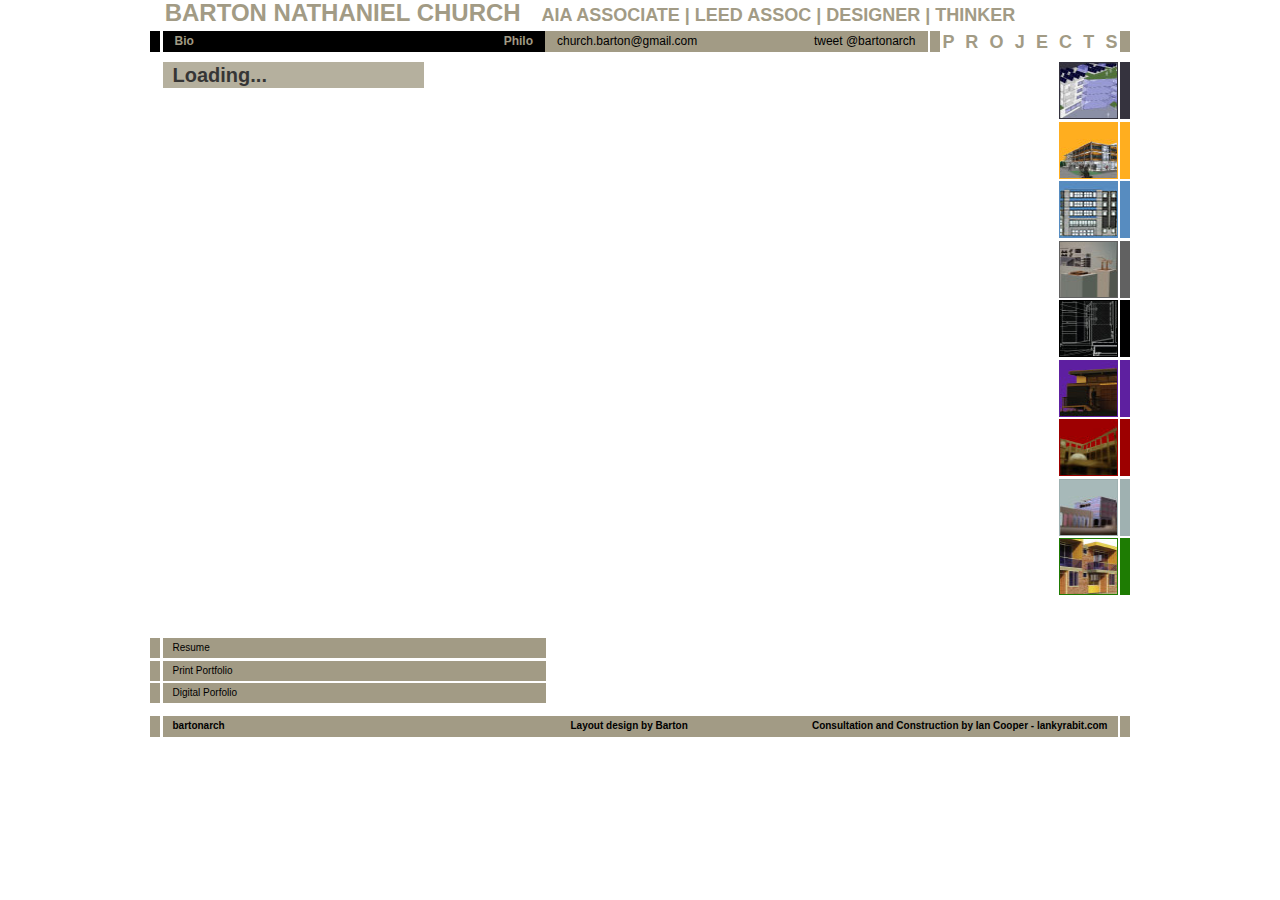
<file: index.html>
<!Doctype html>
<html language="en">
  <head>
    <title>bartonarch</title>
	<meta charset="UTF-8" />
	<link media="screen" type="text/css" rel="stylesheet" href="styleNew.main.css" />
	<script type="text/javascript" src="javascript/jquery-1.7.1.js"></script>
	
	<!-- enable HTML5 elements in IE7+8 -->
	<!-- [if lt IE 9]>
	<script src="http://html5shim.googlecode.com/svn/trunk/html5.js"></script>
	<![endif]-->
	
	
  </head>
  <body>
	<div id="wrapper">
		<!--Header-->
		<div id="headWrapper" class="box">
			<h1 id="name" class="uppercase tanText">Barton Nathaniel Church</h1>
			<h2 id="subtitles" class="uppercase tanText">AIA Associate | Leed Assoc | Designer | Thinker</h2>
		</div>
		<!--Nav-->
		<div id="navWrapper" class="box">
			<div id="leftHead" class="box">
			<ul>
				<li class="black header box">
					<a href="#bio" class="leftLink upLink tanText">Bio</a>
					<a href="#philo" class="rightLink upLink tanText">Philo</a>
				</li>
				<li class="tan header box">
					<a href="mailto:church.barton@gmail.com" class="leftLink downLink blackText">church.barton@gmail.com</a>
					<a href="https://twitter.com/#!/bartonarch" target="_new" class="rightLink downLink blackText">tweet @bartonarch</a>
				</li>
			</ul>
			</div>
				<div id="projItem" class="box tanText">
					<p>P R O J E C T S</p>
				</div>
				<div class="clear"></div>
			<div class="clear"></div>
		</div>
		<div id="bodyWrapper" class="box">
			<!--Main Body-->
			<div id="contentWrapper" class="box">
				
			</div>
			<div id="loading">Loading...</div>
			<!--Right Nav-->
			<div id="rightNav">
				<div id="MUNE" class="rightNavBox">
					<a href="#MUNE&id=1">
					<div class="rightNavBtn box ">
						<img id="imgMUNE" class="navImage box box" src="images/MUNE.jpg">
						<div class="whiteBox box child hidden">
							
							<p>Mixed-Use, Northeast Portland</p>
						</div>
						<div class="child fullBox box hidden">
							<p>Condos, Retail, Office Space Fall 2008</p>
						</div>
						<div class="clear"></div>
					</div>
					</a>
					<div class="miniWrapper hidden">
						<div class="miniButton unselected">
							<a href="#MUNE&id=1">
							<div class="fullBox box" >
								<p>Retail Plaza/Building Perspective</p>
							</div>
							</a>
						</div>
						
						<div class="miniButton unselected ">
							<a href="#MUNE&id=2" class="whiteText">
							<div class="fullBox box" >
								<p>Outdoor Space</p>
							</div>
							</a>
						</div>
						<div class="miniButton  unselected">
							<a href="#MUNE&id=3" class="whiteText">
							<div class="fullBox box" >
								<p>Future Proofing: Building Expansion</p>
							</div>
							</a>
						</div>
						<div class="miniButton  unselected">
							<a href="#MUNE&id=4" class="whiteText">
							<div class="fullBox box" >
								<p>Living Unit Conditioning</p>
							</div>
							</a>
						</div>
					</div>
				</div>
				<div id="TERM" class="rightNavBox">
					<a href="#TERM&id=1">
					<div class="rightNavBtn box ">
						<img id="imgTERM" class="navImage box " src="images/TERM.jpg">
						<div class="whiteBox box child hidden">
							<p>U.B.C. Architecture, Landscape, & Planning</p>
						</div>
						<div class="child fullBox box hidden">
							<p>Final Studio Winter & Spring 2011</p>
						</div>
						<div class="clear"></div>
					</div>
					</a>
					<div class="miniWrapper hidden">
						<div class="miniButton unselected">
							<a href="#TERM&id=1" class="whiteText">
							<div class="fullBox box" >
								<p>Design Criteria</p>
							</div>
							</a>
						</div>
						<div class="miniButton  unselected">
							<a href="#TERM&id=2" class="whiteText">
							<div class="fullBox box" >
								<p>Ventilation</p>
							</div>
							</a>
						</div>
						<div class="miniButton  unselected">
							<a href="#TERM&id=3" class="whiteText">
							<div class="fullBox box" >
								<p>Lighting</p>
							</div>
							</a>
						</div>
					</div>
				</div>
				<div id="VFS" class="rightNavBox">
					<a href="#VFS&id=1">
					<div class="rightNavBtn box ">
						<img id="imgVFS" class="navImage box " src="images/VFS.jpg">
						<div class="whiteBox box child hidden">
							<p>Vancouver Film School Cinema Building</p>
						</div>
						<div class="child fullBox box hidden">
							<p>Cinemas, Gallery, Restaurants, Housing Spring 2010 </p>
						</div>
						<div class="clear"></div>
					</div>
					</a>
					<div class="miniWrapper hidden">
						<div class="miniButton unselected">
							<a href="#VFS&id=1" class="whiteText">
							<div class="fullBox box" >
								<p>Elevation</p>
							</div>
							</a>
						</div>
						<div class="miniButton unselected ">
							<a href="#VFS&id=2" class="whiteText">
							<div class="fullBox box" >
								<p>Center Section</p>
							</div>
							</a>
						</div>
						<div class="miniButton unselected ">
							<a href="#VFS&id=3" class="whiteText">
							<div class="fullBox box" >
								<p>Theater Section</p>
							</div>
							</a>
						</div>
						<div class="miniButton unselected ">
							<a href="#VFS&id=4" class="whiteText">
							<div class="fullBox box" >
								<p>Dinner and a Movie</p>
							</div>
							</a>
						</div>
					</div>
				</div>
				<div id="KIN" class="rightNavBox">
					<a href="#KIN&id=1">
					<div class="rightNavBtn box ">
						<img id="imgKIN" class="navImage box " src="images/KIN.jpg">
						<div class="whiteBox box child hidden">
							<p>Railspur Gateway Shopping Alley Roof</p>
						</div>
						<div class="child fullBox box hidden">
							<p>Kinetic Roof, Industrial Rehab, Spring 2010</p>
						</div>
						<div class="clear"></div>
					</div>
					</a>
					<div class="miniWrapper hidden">
						<div class="miniButton unselected">
							<a href="#KIN&id=1" class="whiteText">
							<div class="fullBox box" >
								<p>Gateway</p>
							</div>
							</a>
						</div>
						<div class="miniButton  unselected">
							<a href="#KIN&id=2" class="whiteText">
							<div class="fullBox box" >
								<p>Solidworks</p>
							</div>
							</a>
						</div>
					</div>
				</div>
				<div id="ENC" class="rightNavBox">
					<a href="#ENC&id=1">
					<div class="rightNavBtn box ">
						<img id="imgENC" class="navImage box " src="images/ENC.jpg">
						<div class="whiteBox box child hidden">
							<p>Building Enclosure Details</p>
						</div>
						<div class="child fullBox box hidden">
							<p>Rainscreen Wall Assembly Fall 2010</p>
						</div>
						<div class="clear"></div>
					</div>
					</a>
					<div class="miniWrapper hidden">
						<div class="miniButton unselected">
							<a href="#ENC&id=1" class="whiteText">
							<div class="fullBox box" >
								<p>Assembly</p>
							</div>
							</a>
						</div>
						<div class="miniButton unselected ">
							<a href="#ENC&id=2" class="whiteText">
							<div class="fullBox box" >
								<p>Autocad</p>
							</div>
							</a>
						</div>
					</div>
				</div>
				<div id="WSU" class="rightNavBox">
					<a href="#WSU&id=1">
					<div class="rightNavBtn box ">
						<img id="imgWSU" class="navImage box " src="images/WSU.jpg">
						<div class="whiteBox box child hidden">
							<p>CDs, Modeling, Rendering, Details</p>
						</div>
						<div class="child fullBox box hidden">
							<p>Revit Project Summer 2011</p>
						</div>
						<div class="clear"></div>
					</div>
					</a>
					<div class="miniWrapper hidden">
						<div class="miniButton unselected">
							<a href="#WSU&id=1" class="whiteText">
							<div class="fullBox box" >
								<p>Image 1</p>
							</div>
							</a>
						</div>
						<div class="miniButton unselected ">
							<a href="#WSU&id=2" class="whiteText">
							<div class="fullBox box" >
								<p>Image 2</p>
							</div>
							</a>
						</div>
					</div>
				</div>
				<div id="LLC" class="rightNavBox">
					<a href="#LLC&id=1">
					<div class="rightNavBtn box ">
						<img id="imgLLC" class="navImage box " src="images/LLC.jpg">
						<div class="whiteBox box child hidden">
							<p>Lane Community College Downtown Eugene</p>
						</div>
						<div class="child fullBox box hidden">
							<p>School, Public Space<Br/> Spring 2009</p>
						</div>
						<div class="clear"></div>
					</div>
					</a>
					<div class="miniWrapper hidden">
						<div class="miniButton unselected">
							<a href="#LLC&id=1" class="whiteText">
							<div class="fullBox box" >
								<p>Elevatoin</p>
							</div>
							</a>
						</div>
						<div class="miniButton unselected ">
							<a href="#LLC&id=2" class="whiteText">
							<div class="fullBox box" >
								<p>Section</p>
							</div>
							</a>
						</div>
					</div>
				</div>
				<div id="PCI" class="rightNavBox">
					<a href="#PCI&id=1">
					<div class="rightNavBtn box ">
						<img id="imgPCI" class="navImage box " src="images/PCI.jpg">
						<div class="whiteBox box child hidden">
							<p>Portland Culinary Institute, Old Town Portland</p>
						</div>
						<div class="child fullBox box hidden">
							<p>School, Public Space Spring 2008</p>
						</div>
						<div class="clear"></div>
					</div>
					</a>
					<div class="miniWrapper hidden">
							<div class="miniButton unselected">
								<a href="#PCI&id=1" class="whiteText">
								<div class="fullBox box" >
									<p>Contextual Response</p>
								</div>
								</a>
							</div>
							<div class="miniButton unselected ">
								<a href="#PCI&id=2" class="whiteText">
								<div class="fullBox box" >
									<p>Atrium For Daylighting</p>
								</div>
								</a>
							</div>
					</div>
				</div>
				<div id="HAUS" class="rightNavBox">
					<a href="#HAUS&id=1">
					<div class="rightNavBtn box ">
						<img id="imgHAUS" class="navImage box " src="images/HAUS.jpg">
						<div class="whiteBox box child hidden">
							<p>Prefab Rowhouse</p>
						</div>
						<div class="child fullBox box hidden">
							<p>Promoting mixed- income, dense living Winter 2010</p>
						</div>
						<div class="clear"></div>
					</div>
					</a>
					<div class="miniWrapper hidden">
						<div class="miniButton unselected">
							<a href="#HAUS&id=1" class="whiteText">
							<div class="fullBox box" >
								<p>Main</p>
							</div>
							</a>
						</div>
						<div class="miniButton  unselected">
							<a href="#HAUS&id=2" class="whiteText">
							<div class="fullBox box" >
								<p>Cross-Section</p>
							</div>
							</a>
						</div>
					</div>
					
				</div>
				
			</div>
			<div class="clear"></div>
		</div>
		<div class="clear"></div>
		<!--Resources -->
		<div id="resourceWrapper" class="box">
			<div class="resourceButton tanLeft box" id="resume">
				<a href="" class="upLink blackText">
					<div class="tan header box" >
						<p>Resume</p>
					</div>
					</a>
			</div>
			<div class="resourceButton tanLeft box" id="printPorfolio">
				<a href="" class="upLink blackText">
					<div class="tan header box " >
						<p>Print Portfolio</p>
					</div>
					</a>
			</div>
			<div class="resourceButton tanLeft box" id="digitalPortolio">
				<a href="" class="upLink blackText">
					<div class="tan header box" >
						<p>Digital Porfolio</p>
					</div>
					</a>
			</div>
			<div class="clear"></div>
		</div>
		<div id="footer" class="box clear">
			<div id="footerLeft">
				<div id="bartLeft" class="box">
					<p class="blackText">bartonarch</p>
				</div>
				<div id="design" class="box">
					<p class="blackText">Layout design by Barton</p>
				</div>
			</div>
			<a href="http://lankyrabit.com">
			<div id="ianCooper" class="box">
				<p class="blackText">Consultation and Construction by Ian Cooper - lankyrabit.com</p>
			</div>
			</a>
		</div>
    	<script type="text/javascript" src="javascript/animations.js?r=1"></script>
		<script type="text/javascript" src="javascript/core.js?r=1"></script>  
	</div>
  </body>
</html>
</file>
<file: styleNew.main.css>
html, body, div, span, applet, object, iframe,
h1, h2, h3, h4, h5, h6, p, blockquote, pre,
a, abbr, acronym, address, big, cite, code,
del, dfn, em, img, ins, kbd, q, s, samp,
small, strike, strong, sub, sup, tt, var,
b, u, i, center,
dl, dt, dd, ol, ul, li,
fieldset, form, label, legend,
table, caption, tbody, tfoot, thead, tr, th, td,
article, aside, canvas, details, embed, 
figure, figcaption, footer, header, hgroup, 
menu, nav, output, ruby, section, summary,
time, mark, audio, video {
	margin: 0;
	padding: 0;
	border: 0;
	font-size: 100%;
	font: inherit;
	vertical-align: baseline;
	z-index:0;
}
/* HTML5 display-role reset for older browsers */
article, aside, details, figcaption, figure, 
footer, header, hgroup, menu, nav, section {
	display: block;
}

body {
	line-height: 1em;
	font-size: 62.5%;
	line-height: 62.5%;
	font-family:helvetica, arial, sans-serif;
}
ol, ul {
	list-style: none;
}
blockquote, q {
	quotes: none;
}
blockquote:before, blockquote:after,
q:before, q:after {
	content: '';
	content: none;
}
table {
	border-collapse: collapse;
	border-spacing: 0;
}

div {
	position:relative;
}

figure img {
	max-width:100%;
}

p {
	margin:1em 0em;
}

/* End Zeroing */

/*General Stuff*/

#wrapper {
	width:100%;
	font-size:1em;
	padding:1em 0em;
}

.clear {
	clear:both;
}

.box {
	-webkit-box-sizing: border-box;
	-moz-box-sizing: border-box;
	box-sizing: border-box;
}

.tanText {
	color:#A29B85;
}

.whiteText {
	color:#ffffff;
}

.blackText {
	color:#000000;
}

.uppercase {
	text-transform:uppercase;
}

.black {
	background:#000000;
}

.tan {
	background:#A29B85;
}

.tanLeft {
	border-left:1em solid #A29B85;
}

.tanRight {
	border-right:1em solid #A29B85;
}

.blackLeft {
	border-left:1em solid #000000;
}

.blackRight {
	border-right:1em solid #000000;
}

/*Headline*/

div#headWrapper {
	margin:0em auto 1em auto;
	width:98em;
	vertical-align:baseline;
	font-size:1em;
}

h1#name {
	font-size:2.4em;
	font-weight:bold;
	display:inline;
	margin-left:1.5%;
}

h2#subtitles {
	font-size:1.8em;
	font-weight:bold;
	display:inline;
	margin-left:1em;
}

/*Nav*/


div#navBar {
	max-width:96em;
	min-width:60em;
}


.header {
	width:50%;
	height:100%;
	padding: .5em 0em;
}

#projItem {
	width:20em;
	border-left:1em solid #A29B85;
	border-right:1em solid #A29B85;
	padding:0em .25em;
	overflow:hidden;
	position:absolute;
	right:0em;
	top:0em;
	height:2.1em;
	z-index:1;
}

#projItem p {
	text-align:justify;
	text-align-last: justify;
	width:100%;
	font-size:1.8em;
	font-weight:bold;
	margin-top:.3em;
	
}

#projItem p:after {
content: "";
display: inline-block;
width: 100%;
}

#projWrapper ul li.imgBar {
	margin-top:0em;
	width:.55em;
	height:1.166em;
}

#navWrapper {
	max-width:98em;
	min-width:62em;
	margin:0em auto;
	line-height:1em;
	overflow: hidden;
	border-left:1em solid #000000;
}
#navWrapper ul {
	height:2.1em;
	
}

#leftHead {
	padding-left:.25em;
	width:100%;
	padding-right:20.25em;
	overflow:hidden;
	float:right;
	
}

#navWrapper ul li {
	float:left;
	display:block;
}

.tan a {
	font-size:1.2em;
}

a {
	text-decoration:none;
}

a.leftLink {
	margin-left:1em;
}

a.rightLink {
	margin-right:1em;
	float:right;
}

li.black a {
	font-weight:bold;
	font-size:1.2em;
}

/*Body*/

#bodyWrapper {
	max-width:98em;
	min-width:62em;
	min-height:53.6em;
	margin:1em auto 4em auto;
	padding-left:1.25em;
}

#contentWrapper {
	float:right;
	width:100%;
	padding-right:20.25em;
	line-height:1em;
	font-family:helvetica, arial, sans-serif;
	line-height:1.5em;
}

#contentWrapper p {
	font-size:1.2em;
}

#rightNav {
	position:absolute;
	top:0;
	right:0;
}

.textWrap {
	float:left;
	width:50%;
	
	min-height:53.6em;
}

.contentFull {
	width:100%;
}


/* Resources */

#resourceWrapper {
	clear:both;
	max-width:98em;
	min-width:60em;
	margin: 0 auto;
}

.resourceButton {
	width:100%;
	line-height:1em;
	float:right;
	clear:both;
	margin-bottom:.25em;
	padding-right:20.25em;
}

.resourceButton div {
	margin-left:.25em;
}

#resourceWrapper p {
	margin:0em 0em 0em 1em;
}


/*Right Nav */


.rightNavBtn {
	border-right:1em solid #000000;
	margin-bottom:.25em;
	width:20em;
}

.rightNavBtn.hover, .rightNavBtn.selected, .miniButton {
	border-left:1em solid #000000;
}

.navImage, .child {
	border:.1em solid #000000;
	width:31%;
	line-height:1em;
}

.navImage {
	margin-right:1%;
	float:right;
	height:5.7em;
}

.child {
	font-size:1em;
	height:5.8em;
	margin-left:2.5%;
	text-align:center;
	display:table;
	float:left;
}


.child p {
	margin:0em;
	font-size:.9em;
	
	display:table-cell;
	vertical-align:middle;
}

div.fullBox {
	color:#ffffff !important;
}

div.hidden {
	display:none;
}

/*This is ugly... Avert your gaze*/

#imgLLC, #LLC div.rightNavBtn, #LLC .child, #LLC .unselected{
	border-color:#9d0000;
	color:#9d0000;
}

#LLC .fullBox{
	background:#9d0000;
}

#MUNE div.rightNavBtn, #imgMUNE, #MUNE .child, #MUNE .unselected {
	border-color:#35333e;
	color:#35333e;
}
#MUNE .fullBox {
	background:#35333e;
}

#KIN div.rightNavBtn, #imgKIN, #KIN .child, #KIN .unselected {
	border-color:#616161;
	color:#616161;
}
#KIN .fullBox {
	background:#616161;
}

#HAUS div.rightNavBtn, #imgHAUS, #HAUS .child, #HAUS .unselected {
	border-color:#1e7c03;
	color:#1e7c03;
}
#HAUS .fullBox {
	background:#1e7c03;
}

#TERM div.rightNavBtn, #imgTERM, #TERM .child, #TERM .unselected {
	border-color:#ffae1f;
	color:#ffae1f;
}
#TERM .fullBox {
	background:#ffae1f;
}

#WSU div.rightNavBtn, #imgWSU, #WSU .child, #WSU .unselected {
	border-color:#5e20a0;
	color:#5e20a0;
}

#WSU .fullBox {
	background:#5e20a0;
}

#VFS div.rightNavBtn, #imgVFS, #VFS .child, #VFS .unselected  {
	border-color:#578cc0;
	color:#578cc0;
}

#VFS .fullBox {
	background:#578cc0;
}

#PCI div.rightNavBtn, #imgPCI, #PCI .child, #PCI .unselected {
	border-color:#9fb1b1;
	color:#9fb1b1;
}

#PCI .fullBox {
	background:#9fb1b1;
}

#ENC, #imgENC, #ENC .child {
	border-color:#000000;
	color:#000000;
}

#ENC .fullBox {
	background:#000000;
}

/*You can look again... aaaand buttons*/

.miniButton {
	line-height:1em;
	clear:left;
	margin-bottom:.25em;
}

.miniButton div {
	margin-left:.2em;
	padding:.2em;
}

.miniButton p {
	font-size:1em;
	margin:0em 0em 0em 1em;
}

div.mSelected {
	border-color:#000000;
}

/*Misc*/

#loading {
	background:#A29B85;
	font-size:2em;
	font-weight:bold;
	color:#000000;
	padding:.5em;
	width:25%;
	float:left;
}

#philoImage {
	position:absolute;
	bottom:0em;
	left:0em;
}

/*Media Queries*/

@media screen and (max-width: 48em) {
   .tan a {
		font-size:.9em;
	}
	
	.tan a.leftLink {
		margin-left:.3em;
	}
	.tan a.rightLink {
		margin-right: .3em;
	}
	
	h1#name {
		font-size:2.0em;
	}
	
	h2#subtitles{
		font-size:1.4em;
	}
	
	.textWrap {
		width:100%;
	}
	
	#footer p {
		font-size:.7em;
		margin-top:1em;
	}
}

/*Footer*/

div#footer {
	max-width:98em;
	min-width:60em;
	height:2.1em;
	
	border-left:1em solid #A29B85;
	border-right:1em solid #A29B85;
	padding:0em .25em;
	margin:1em auto 0em auto;
}

#footer p {
	font-weight:bold;
	margin:0em;
	margin-top:.7em;
}

#footerLeft {
	float:left;
	width:55%;
	background:#A29B85;
}

#footer div {
	height:2.1em;
}

#ianCooper {
	background:#A29B85;
	float:right;
	width:45%;
	padding-right:1em;
}

#ianCooper p {
	text-align:right;
}

#bartLeft{
	padding-left:1em;
	float:left;
}

#design {
	float:right;
}
</file>
